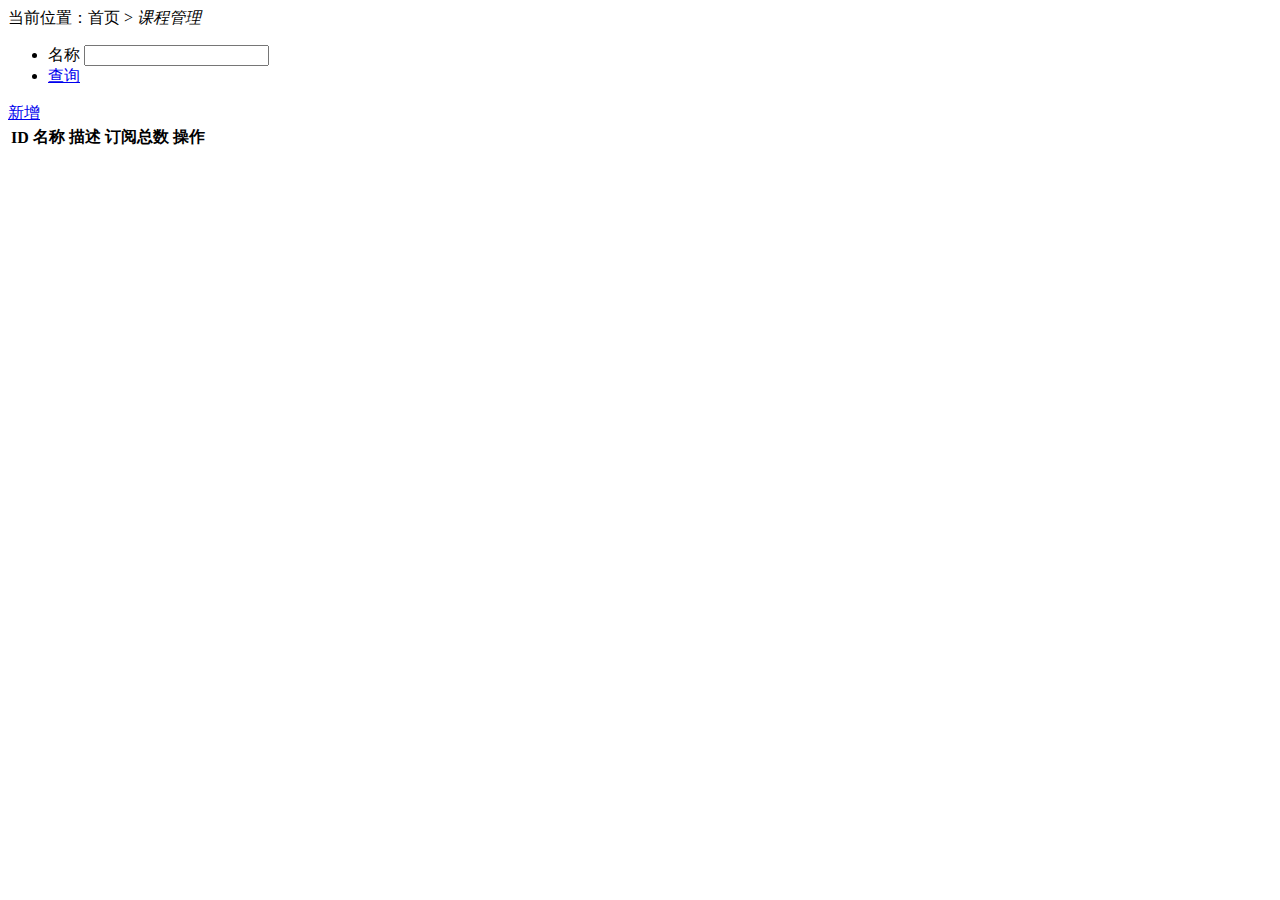
<file: src/main/resources/templates/lesson/index.html>
<!DOCTYPE html>
<html xmlns:th="http://www.thymeleaf.org" xmlns:layout="http://www.w3.org/1999/xhtml"
      layout:decorator="fragments/layout">
<head>
    <title>课程管理</title>

    <link th:href="@{/scripts/pagination/pagination.css}" rel="stylesheet" type="text/css" />
    <link th:href="@{/scripts/artDialog/default.css}" rel="stylesheet" type="text/css" />
    <link th:href="@{/scripts/My97DatePicker/skin/WdatePicker.css}" rel="stylesheet" type="text/css" />

    <script th:src="@{/scripts/pagination/jquery.pagination.js}"></script>
    <script th:src="@{/scripts/jquery.smartselect-1.1.min.js}"></script>
    <script th:src="@{/scripts/artDialog/artDialog.js}" />
    <script th:src="@{/scripts/My97DatePicker/WdatePicker.js}"></script>
    <script th:src="@{/scripts/lesson/list.js}"></script>
</head>
<body>
<div class="locationLine" layout:fragment="prompt">
    当前位置：首页 &gt; <em >课程管理</em>
</div>
<div class="statisticBox w-782"  layout:fragment="content">
    <form id="queryForm" method="get">
        <input type="hidden" name="subrole" id="subrole" th:value="${subrole}"/>
        <input type="hidden" name="unsubrole" id="unsubrole" th:value="${unsubrole}"/>
    <div class="radiusGrayBox782">
        <div class="radiusGrayTop782"></div>
        <div class="radiusGrayMid782">
            <div class="dataSearchBox forUserRadius">
                <ul>
                    <li>
                        <label class="preInpTxt f-left">名称</label>
                        <input type="text" class="inp-list f-left w-200" value="" id="name" name="name"/>
                    </li>
                    <li>
                        <a href="javascript:void(0)" class="blueBtn-62X30 f-right" id="searchBtn">查询</a>
                    </li>
                </ul>
            </div>
        </div>
    </div>
    <div class="newBtnBox">
        <a id="addUserInf" class="blueBtn-62X30" href="javascript:void(0)">新增</a>
    </div>
    <div class="dataDetailList mt-12">
        <table class="dataListTab">
            <thead>
            <tr>
                <th>ID</th>
                <th>名称</th>
                <th>描述</th>
                <th>订阅总数</th>
                <th>操作</th>
            </tr>
            </thead>
            <tbody id="tbodyContent">
            </tbody>
        </table>
        <div class="tableFootLine">
            <div class="pagebarList pagination"/>
        </div>
    </div>
    </form>
</div>
</body>
</html>
</file>
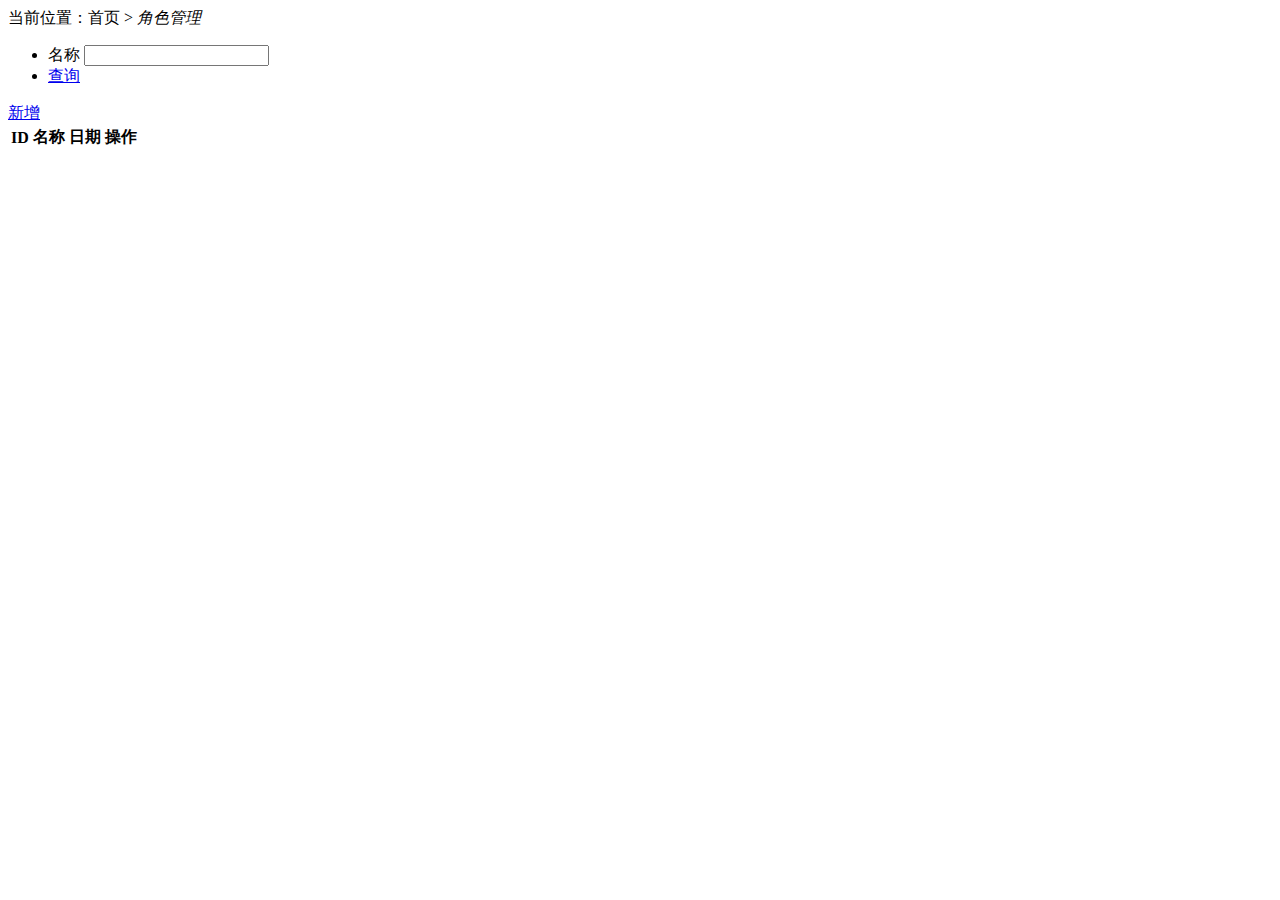
<file: src/main/resources/templates/role/index.html>
<!DOCTYPE html>
<html xmlns:th="http://www.thymeleaf.org" layout:decorator="fragments/layout">
<head>
    <title>角色管理</title>

    <link th:href="@{/scripts/pagination/pagination.css}" rel="stylesheet" type="text/css" />
    <link th:href="@{/scripts/artDialog/default.css}" rel="stylesheet" type="text/css" />
    <link th:href="@{/scripts/My97DatePicker/skin/WdatePicker.css}" rel="stylesheet" type="text/css" />

    <script th:src="@{/scripts/pagination/jquery.pagination.js}"></script>
    <script th:src="@{/scripts/jquery.smartselect-1.1.min.js}"></script>
    <script th:src="@{/scripts/artDialog/artDialog.js}" />
    <script th:src="@{/scripts/My97DatePicker/WdatePicker.js}"></script>
    <script th:src="@{/scripts/role/list.js}"></script>
</head>
<body>
<div class="locationLine" layout:fragment="prompt">
    当前位置：首页 &gt; <em >角色管理</em>
</div>
<div class="statisticBox w-782"  layout:fragment="content">
    <form id="queryForm" method="get">
    <div class="radiusGrayBox782">
        <div class="radiusGrayTop782"></div>
        <div class="radiusGrayMid782">
            <div class="dataSearchBox forUserRadius">
                <ul>
                    <li>
                        <label class="preInpTxt f-left">名称</label>
                        <input type="text" class="inp-list f-left w-200" value="" id="name" name="name"/>
                    </li>
                    <li>
                        <a href="javascript:void(0)" class="blueBtn-62X30 f-right" id="searchBtn">查询</a>
                    </li>
                </ul>
            </div>
        </div>
    </div>
    <div class="newBtnBox">
        <a id="addUserInf" class="blueBtn-62X30" href="javascript:void(0)">新增</a>
    </div>
    <div class="dataDetailList mt-12">
        <table class="dataListTab">
            <thead>
            <tr>
                <th>ID</th>
                <th>名称</th>
                <th>日期</th>
                <th>操作</th>
            </tr>
            </thead>
            <tbody id="tbodyContent">
            </tbody>
        </table>
        <div class="tableFootLine">
            <div class="pagebarList pagination"/>
        </div>
    </div>
    </form>
</div>
</body>
</html>
</file>
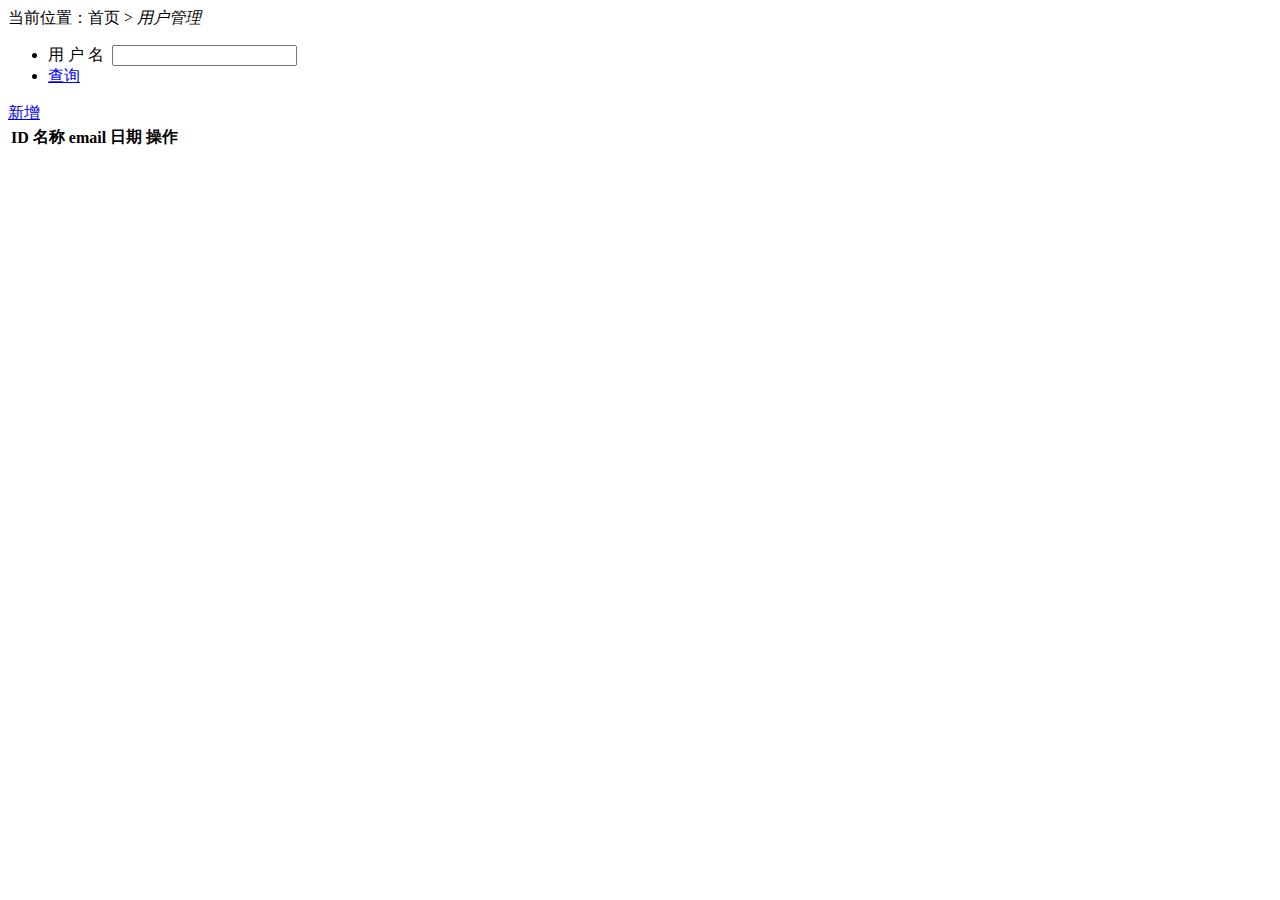
<file: src/main/resources/templates/user/index.html>
<!DOCTYPE html>
<html xmlns:th="http://www.thymeleaf.org" xmlns:layout="http://www.w3.org/1999/xhtml"
      layout:decorator="fragments/layout">
<head>
    <title>用户管理</title>

    <link th:href="@{/scripts/pagination/pagination.css}" rel="stylesheet" type="text/css" />
    <link th:href="@{/scripts/artDialog/default.css}" rel="stylesheet" type="text/css" />
    <link th:href="@{/scripts/My97DatePicker/skin/WdatePicker.css}" rel="stylesheet" type="text/css" />

    <script th:src="@{/scripts/pagination/jquery.pagination.js}"></script>
    <script th:src="@{/scripts/jquery.smartselect-1.1.min.js}"></script>
    <script th:src="@{/scripts/artDialog/artDialog.js}" />
    <script th:src="@{/scripts/My97DatePicker/WdatePicker.js}"></script>
    <script th:src="@{/scripts/user/list.js}"></script>
</head>
<body>
<div class="locationLine" layout:fragment="prompt">
    当前位置：首页 &gt; <em >用户管理</em>
</div>
<div class="statisticBox w-782"  layout:fragment="content">
    <form id="queryForm" method="get">
        <input type="hidden" name="editrole" id="editrole" th:value="${editrole}"/>
        <input type="hidden" name="deleterole" id="deleterole" th:value="${deleterole}"/>
    <div class="radiusGrayBox782">
        <div class="radiusGrayTop782"></div>
        <div class="radiusGrayMid782">
            <div class="dataSearchBox forUserRadius">
                <ul>
                    <li>
                        <label class="preInpTxt f-left">用&nbsp;户&nbsp;名&nbsp;</label>
                        <input type="text" class="inp-list f-left w-200" value="" id="name" name="name"/>
                    </li>
                    <li>
                        <a href="javascript:void(0)" class="blueBtn-62X30 f-right" id="searchBtn">查询</a>
                    </li>
                </ul>
            </div>
        </div>
    </div>
    </form>
    <div class="newBtnBox" th:if="${newrole}">
        <a id="addUserInf" class="blueBtn-62X30" href="javascript:void(0)">新增</a>
    </div>
    <div class="dataDetailList mt-12">
        <table class="dataListTab">
            <thead>
            <tr>
                <th>ID</th>
                <th>名称</th>
                <th>email</th>
                <th>日期</th>
                <th>操作</th>
            </tr>
            </thead>
            <tbody id="tbodyContent">
            </tbody>
        </table>
        <div class="tableFootLine">
            <div class="pagebarList pagination"/>
        </div>
    </div>
</div>
</body>
</html>
</file>
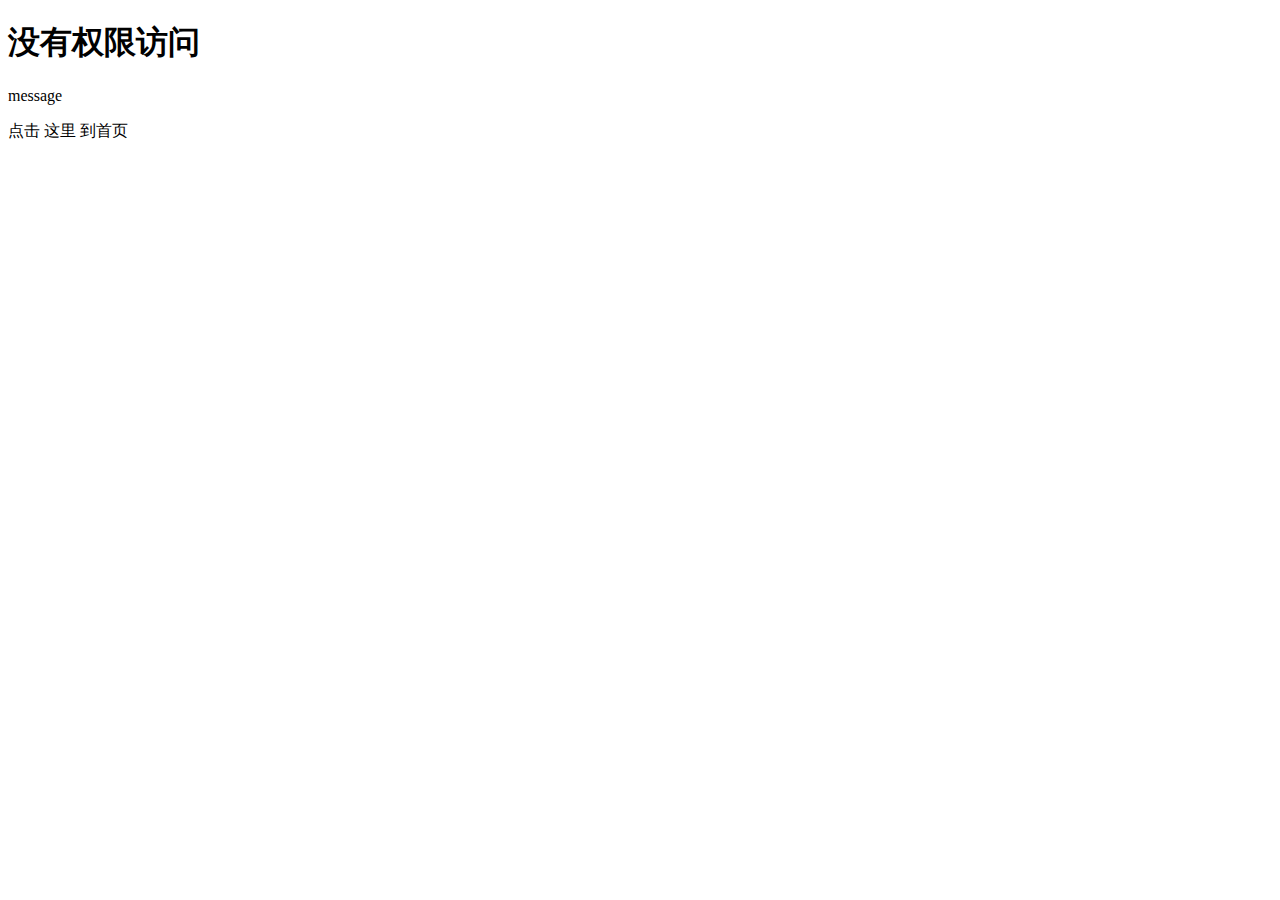
<file: src/main/resources/templates/deny.html>
<!DOCTYPE html>
<html xmlns="http://www.w3.org/1999/xhtml" xmlns:th="http://www.thymeleaf.org"
      xmlns:sec="http://www.thymeleaf.org/thymeleaf-extras-springsecurity3">
<head>
    <title>deny</title>
</head>
<body>
<h1>没有权限访问</h1>

<div th:if="${message}">
    <p th:text="${message}">
        message
    </p>
</div>
<p>点击 <a th:href="@{/}">这里</a> 到首页</p>
</body>
</html>
</file>
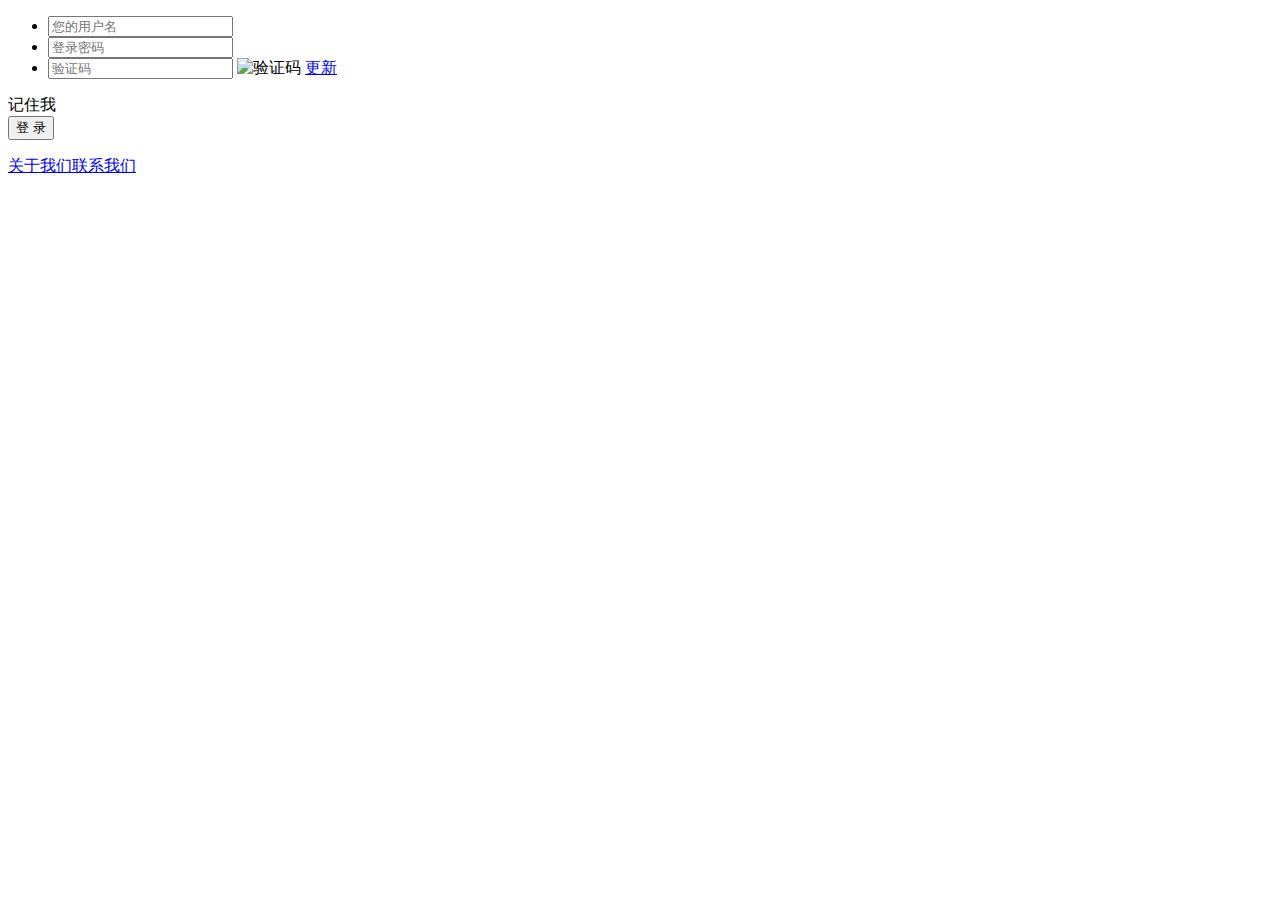
<file: src/main/resources/templates/login.html>
<!DOCTYPE html>
<html xmlns:th="http://www.thymeleaf.org">
<head>
    <meta http-equiv="pragma" content="no-cache" />
    <meta http-equiv="Cache-Control" content="no-cache" />
    <meta http-equiv="Cache-Control" content="no-store"/>
    <meta http-equiv="Expires" content="0" />
    <meta charset="utf-8" />

    <title>用户登录</title>
    <link th:href="@{/styles/login.css}" rel="stylesheet" type="text/css"/>
    <script th:src="@{/scripts/jquery.min.js}"></script>
    <script th:src="@{/scripts/login.js}"></script>
</head>
<body>
<div class="mainBox">
    <div></div>
    <div class="leftBox">
        <div></div>
        <div class="loginBoxTop png"></div>
        <div class="loginBox png">
            <div th:if="${param.error}">
                <input th:value="无效的用户或密码！" id="errorMsg" type="hidden"/>
            </div>
            <div th:if="${param.logout}">
                <input th:value="你已经退出！" id="errorMsg" type="hidden"/>
            </div>
            <div th:if="${#httpServletRequest.remoteUser != null}">
                <input th:value="${#httpServletRequest.remoteUser}" id="errorMsg" type="hidden"/>
            </div>
            <form th:action="@{/login}" id="loginForm" method="post">
                <div class="loginTit png"></div>
                <ul class="infList">
                    <li class="grayBox">
                        <label for="username" class="username-icon"></label>
                        <input id="username" class="username" name="username" type="text" placeholder="您的用户名"/>
                        <div class="close png hide"></div>
                    </li>
                    <li class="grayBox">
                        <label class="pwd-icon" id="pwd"></label>
                        <input id="password" name="password" class="pwd" type="password" placeholder="登录密码"/>
                        <div class="close png hide"></div>
                    </li>
                    <li class="">
                        <label class="validateLabel" ></label>
                        <input id="checkCode" name="checkCode" class="checkCode" type="text" placeholder="验证码" />
                        <img onclick="reloadImg();" style="cursor: pointer" th:src="@{/images/imagecode}" id="validateImg" alt="验证码" class="codePic" title="验证码。点击此处更新验证码。"/>
                        <a class="getOther" href="javascript:void(0);" onclick="reloadImg();" title="点击此处可以更新验证码。">更新</a>
                    </li>
                </ul>
                <ul class="infList reloadBtn" style="display: none;">
                    <li>
                        <a href="javascript:void(0);" onclick="tologin();">本页面已经失效。请点击此处重新登录。</a>
                    </li>
                </ul>
                <div class="loginBtnBox">
                    <div class="check-box"><input type="hidden" value="0" id="remember-me" name="remember-me" onclick="if(this.checked){this.value = 1}else{this.value=0}" /><span class="toggleCheck no-check" id="repwd"></span>记住我</div>
                    <input type="button" id="loginBtn" onclick="verSubmit()" value="登 录" class="loginBtn png" />
                </div>
            </form>
            <div class="clear"></div>
        </div>
        <div class="loginBoxBot"></div>
        <div class="bottomBox png">
            <p>
                <a href="#">关于我们</a><span></span><a href="#">联系我们</a><br />
            </p>
        </div>
    </div>
</div>
<input th:value="${errorMsg}" id="errorMsg" type="hidden"/>
</body>
</html>
</file>
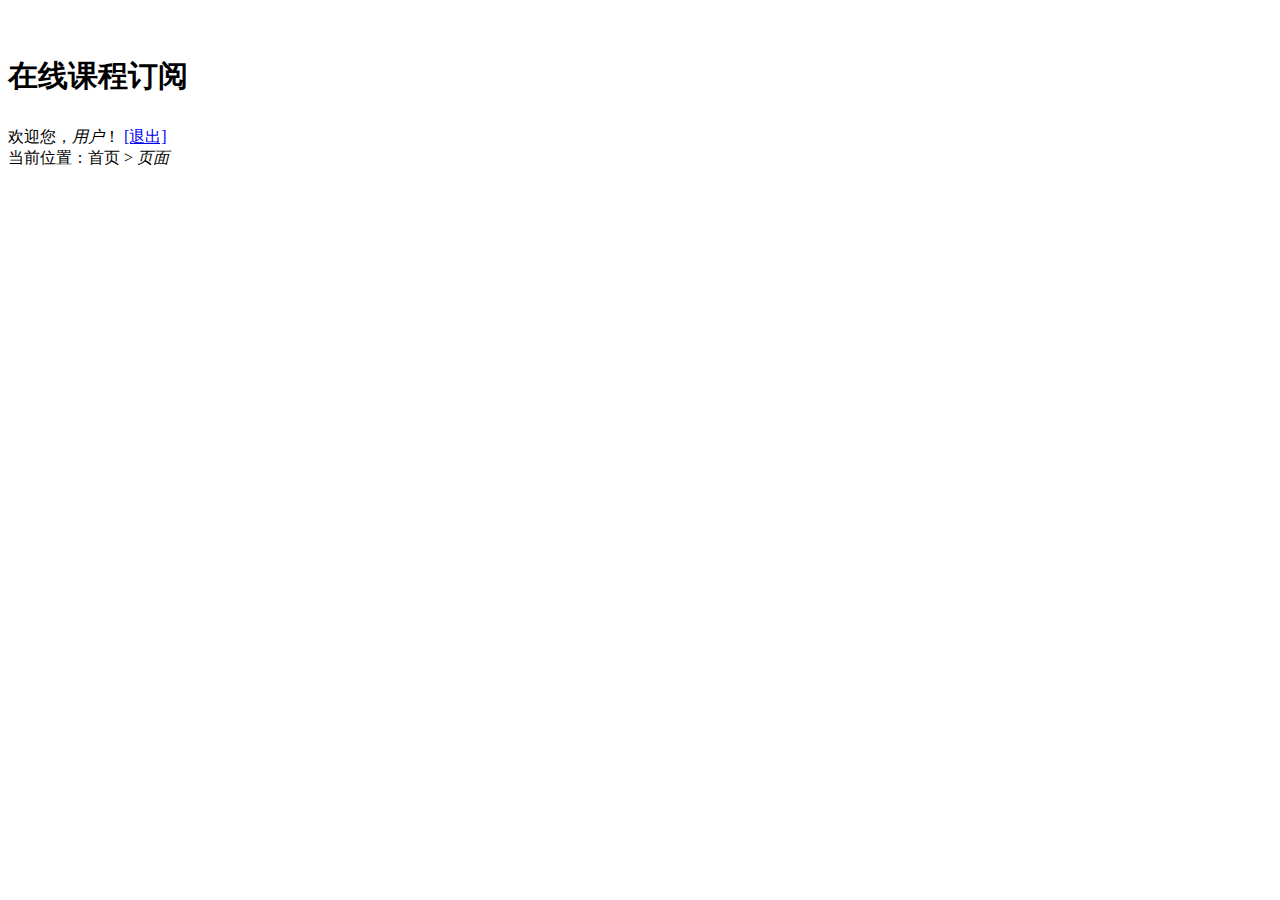
<file: src/main/resources/templates/fragments/layout.html>
<!DOCTYPE html>
<html xmlns:th="http://www.hibernate.org/xsd/hibernate-mapping" xmlns:layout="http://www.w3.org/1999/xhtml">
<head>
    <meta http-equiv="Content-Type" content="text/html; charset=utf-8"/>
    <meta http-equiv="pragma" content="no-cache" />
    <meta http-equiv="Cache-Control" content="no-cache" />
    <meta http-equiv="Cache-Control" content="no-store"/>
    <meta http-equiv="Expires" content="0" />
    <meta name="_csrf" th:content="${_csrf.token}"/>
    <meta name="_csrf_header" th:content="${_csrf.headerName}"/>
    <title layout:title-pattern="$DECORATOR_TITLE - $CONTENT_TITLE">在线课程订阅</title>
    <link th:href="@{/styles/global.css}"  rel="stylesheet" type="text/css"/>
    <link th:href="@{/styles/index.css}" rel="stylesheet"  type="text/css"/>
    <script th:src="@{/scripts/jquery.min.js}"></script>
    <script th:src="@{/scripts/artDialog/artDialog.js}" />
    <script th:src="@{/scripts/common.js}"></script>
    <script th:src="@{/scripts/public/public.js}"></script>
    <script th:src="@{/scripts/public/json2.js}"></script>
    <script type="text/javascript" th:src="@{/scripts/validate/jquery.validate.min.js}"></script>
	<script type="text/javascript" th:src="@{/scripts/validate/chinese.js}"></script>
</head>
<body>
<div class="headerBox">
    <div class="topBox">
        <div class="topLogo f-left">
            <a href="#"><img th:src="@{/images/logo.png}"/></a>
        </div>
        <div class="new-nav">
            <h3 style="font-size:30px">在线课程订阅</h3>
        </div>
        <div class="topUserInf f-right">
            <span>欢迎您，<em th:text="${user.name}">用户</em>！</span>
            <a href="javascript:void(0)" id="logout">[退出]</a>
        </div>
    </div>
</div>
<div class="locationLine" layout:fragment="prompt">
    当前位置：首页 &gt; <em>页面</em>
</div>
<table class="globalMainBox" style="position:relative;z-index:1">
    <tr>
        <td class="columnLeftBox" valign="top">
            <div th:replace="fragments/nav :: nav"></div>
        </td>
        <td class="whiteSpace"></td>
        <td class="rightColumnBox" valign="top">
            <div layout:fragment="content"></div>
        </td>
    </tr>
</table>
<form th:action="@{/logout}" method="post" id="logoutform">
</form>
<div class="footBox" th:replace="fragments/footer :: footer"></div>
<script type="text/javascript">
    $(function () {
        $("#logout").click(function () {
            if (confirm('您确定退出吗？')) {
                $("#logoutform").submit();
            }
        });
    });
</script>
</body>
</html>
</file>
